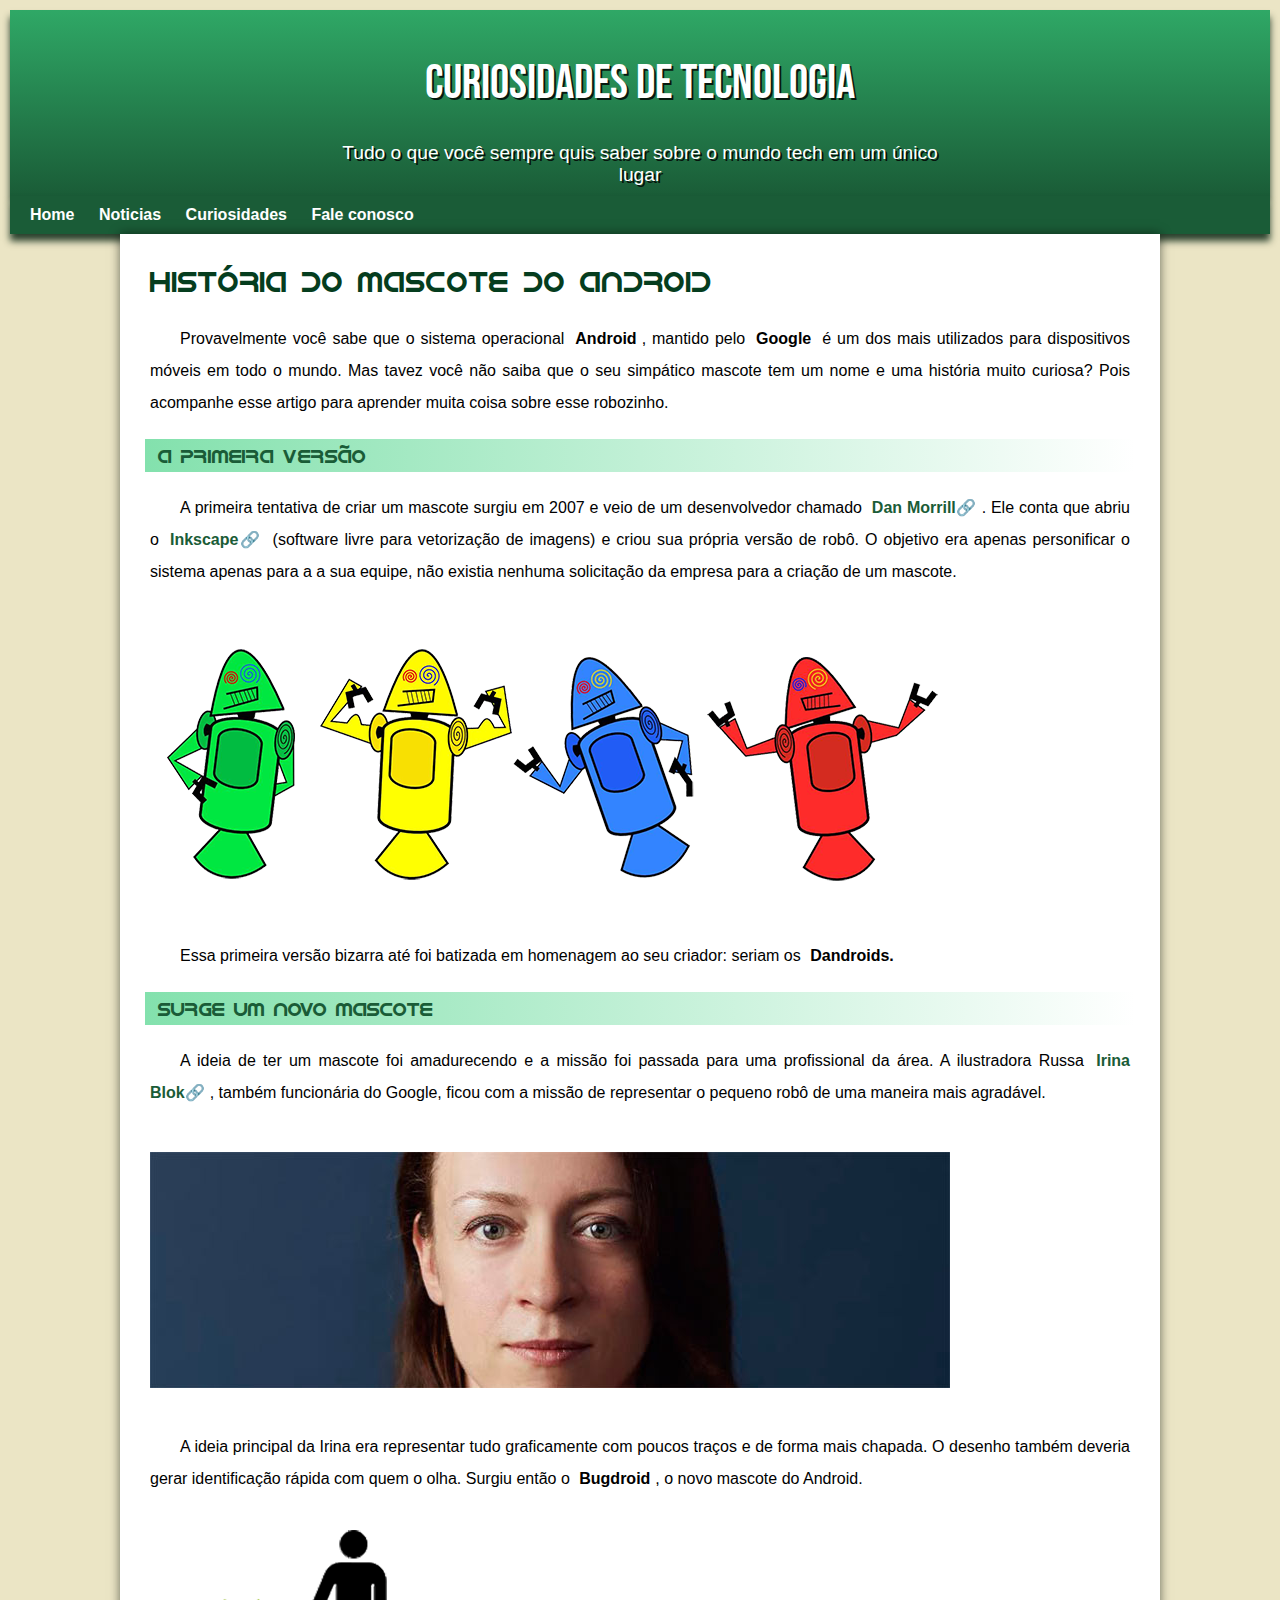
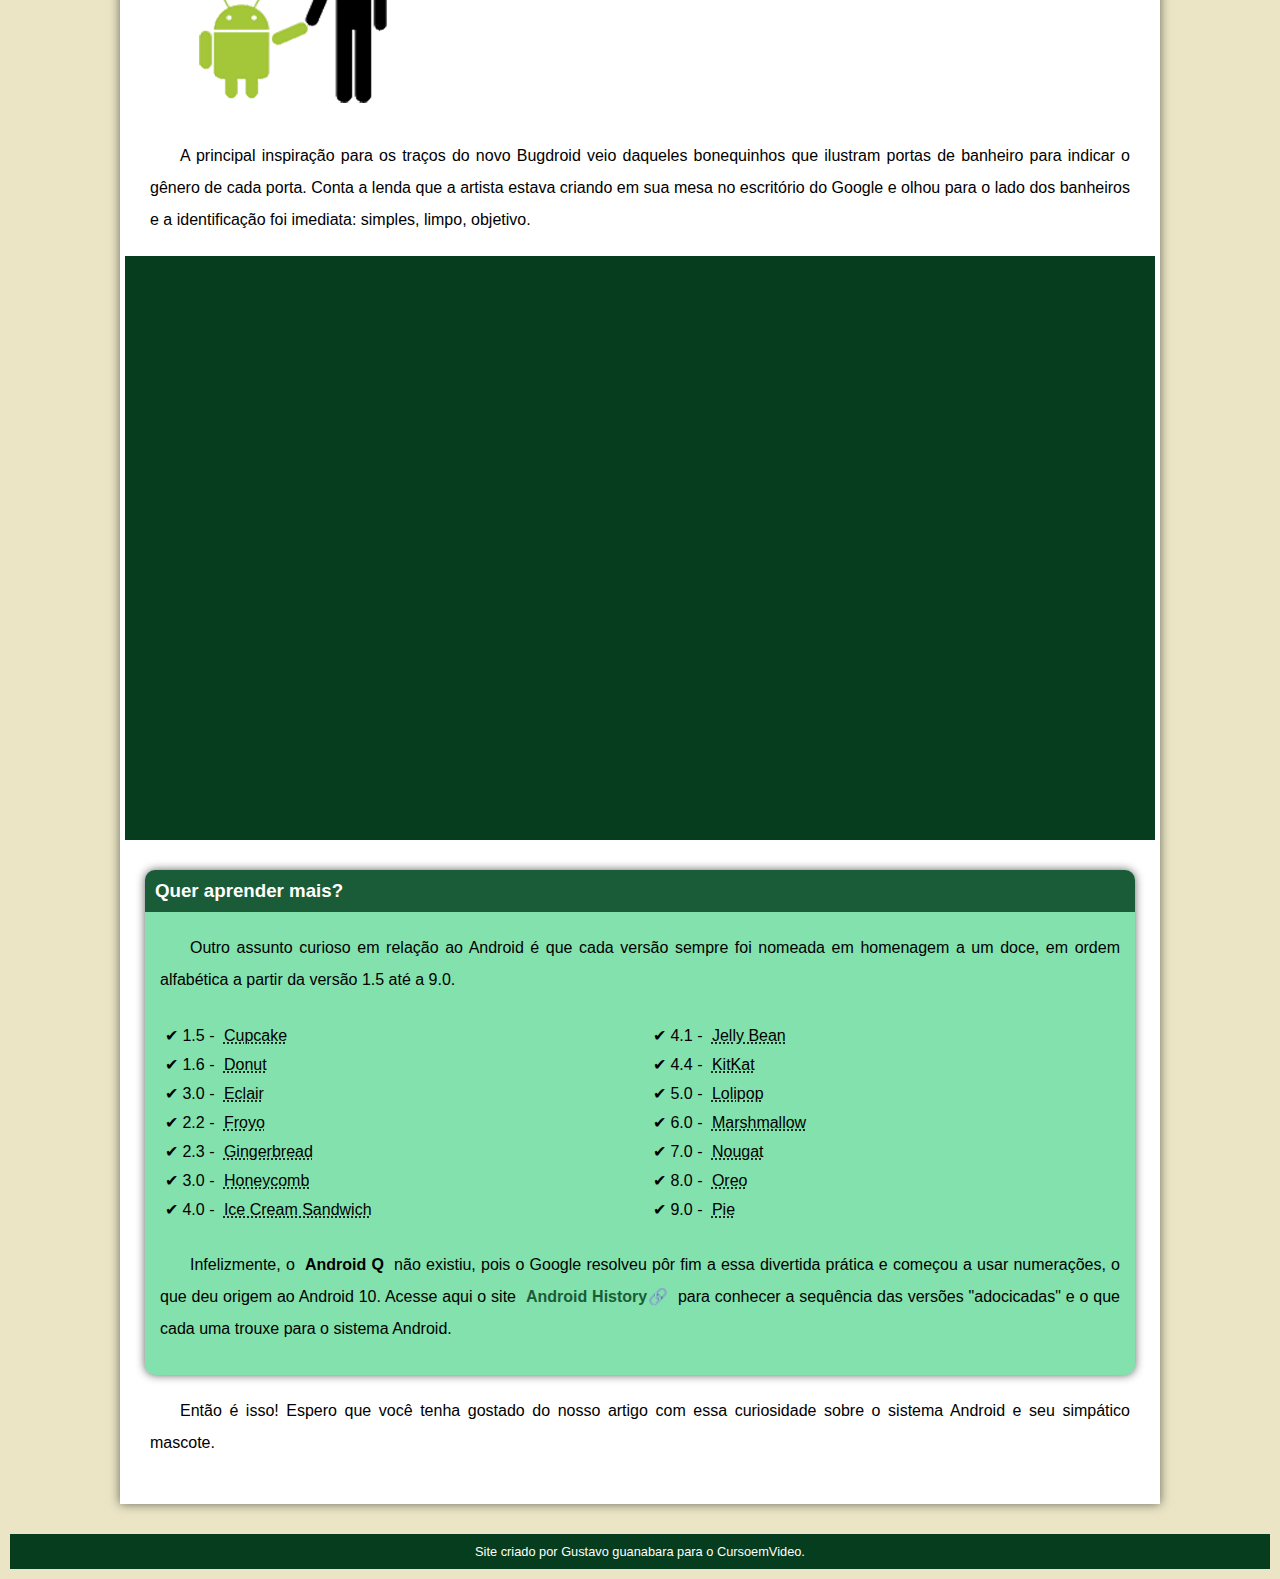
<file: index.html>
<!DOCTYPE html>
<html lang="pt-br">
<head>
    <meta charset="UTF-8">
    <meta name="viewport" content="width=device-width, initial-scale=1.0">
    <title>Como surgiu o mascote do Android?</title>
    <link rel="shortcut icon" href="imagens/favicon.ico" type="image/x-icon">
    <link rel="stylesheet" href="style.css">
</head>
<body>
    <header>
        <h1>Curiosidades de tecnologia</h1>
        <p>
            Tudo o que você sempre quis saber sobre o mundo tech em um único lugar
        </p>
    </header>
    <nav>
        <a href="#">Home</a>
        <a href="#">Noticias</a>
        <a href="#">Curiosidades</a>
        <a href="#">Fale conosco</a>
    </nav>
    <main>
        <article>
            <h1>História do Mascote do Android</h1>

            <p>
                Provavelmente você sabe que o sistema operacional <strong>Android</strong>, mantido pelo <strong>Google</strong> é um dos mais utilizados para dispositivos móveis em todo o mundo. Mas tavez você não saiba que o seu simpático mascote tem um nome e uma história muito curiosa? Pois acompanhe esse artigo para aprender muita coisa sobre esse robozinho.
            </p>

            <h2>A primeira versão</h2>

            <p>
                A primeira tentativa de criar um mascote surgiu em 2007 e veio de um desenvolvedor chamado <a href="https://androidcommunity.com/dan-morrill-shows-us-the-android-mascot-that-almost-was-20130103/" target="_blank" rel="noopener noreferrer" class="externo">Dan Morrill</a>. Ele conta que abriu o <a href="https://inkscape.org/pt-br/" target="_blank" rel="noopener noreferrer" class="externo">Inkscape</a> (software livre para vetorização de imagens) e criou sua própria versão de robô. O objetivo era apenas personificar o sistema apenas para a a sua equipe, não existia nenhuma solicitação da empresa para a criação de um mascote.
            </p>
            <picture>
                <source media="(max-width:800px)" srcset="imagens/dan-droids-pq.png">
                <img src="imagens/dan-droids.png" alt="Primeiro mascote do Android">
            </picture>
            <p>
                Essa primeira versão bizarra até foi batizada em homenagem ao seu criador: seriam os <strong>Dandroids.</strong>
            </p>

            <h2>Surge um novo mascote</h2>

            <p>
                A ideia de ter um mascote foi amadurecendo e a missão foi passada para uma profissional da área. A ilustradora Russa <a href="https://www.irinablok.com/" target="_blank" rel="noopener noreferrer" class="externo">Irina Blok</a>, também funcionária do Google, ficou com a missão de representar o pequeno robô de uma maneira mais agradável.
            </p>
            <picture>
                <source media="(max-width: 880px)" srcset="imagens/irina-blok-pq.jpg">
                <img src="imagens/irina-blok.jpg" alt="Criadora do Bugdroid">
            </picture>
            

            <p>
                A ideia principal da Irina era representar tudo graficamente com poucos traços e de forma mais chapada. O desenho também deveria gerar identificação rápida com quem o olha. Surgiu então o <strong>Bugdroid</strong>, o novo mascote do Android.
            </p>
                <img src="imagens/bugdroid.png" alt="bugdroid" class="pequeno">
            
            <p>
                A principal inspiração para os traços do novo Bugdroid veio daqueles bonequinhos que ilustram portas de banheiro para indicar o gênero de cada porta. Conta a lenda que a artista estava criando em sua mesa no escritório do Google e olhou para o lado dos banheiros e a identificação foi imediata: simples, limpo, objetivo.
            </p>
            <div class="video">
                 <iframe width="560" height="315" src="https://www.youtube.com/embed/l2UDgpLz20M?si=MmpPVqRnIaRR4aCT" title="YouTube video player" frameborder="0" allow="accelerometer; autoplay; clipboard-write; encrypted-media; gyroscope; picture-in-picture; web-share" referrerpolicy="strict-origin-when-cross-origin" allowfullscreen></iframe>
            </div>
           
            
            <aside>
               <h3> Quer aprender mais?</h3>
                <p>
                    Outro assunto curioso em relação ao Android é que cada versão sempre foi nomeada em homenagem a um doce, em ordem alfabética a partir da versão 1.5 até a 9.0.
                </p>

                <ul>
                    <li>1.5 - <abbr title="Bolinho pequeno com chantili">Cupcake</abbr></li>
                    <li>1.6 - <abbr title="Rosquinhho recheada">Donut</abbr></li>
                    <li>3.0 - <abbr title="bomba">Eclair</abbr></li>
                    <li>2.2 - <abbr title="Iogurte congelado">Froyo</abbr></li>
                    <li>2.3 - <abbr title="Biscoito de Gengibre">Gingerbread</abbr></li>
                    <li>3.0 - <abbr title="Favo de mel">Honeycomb</abbr></li>
                    <li>4.0 - <abbr title="Sanduiche de sorvete">Ice Cream Sandwich</abbr></li>
                    <li>4.1 - <abbr title="Jujuba">Jelly Bean</abbr></li>
                    <li>4.4 - <abbr title="Kitkat">KitKat</abbr></li>
                    <li>5.0 - <abbr title="Pirulito">Lolipop</abbr></li>
                    <li>6.0 - <abbr title="Marshmallow">Marshmallow</abbr></li>
                    <li>7.0 - <abbr title="Torrone">Nougat</abbr></li>
                    <li>8.0 - <abbr title="Oreo">Oreo</abbr></li>
                    <li>9.0 - <abbr title="torta">Pie</abbr></li>
                </ul>

                <p>Infelizmente, o <strong>Android Q</strong> não existiu, pois o Google resolveu pôr fim a essa divertida prática e começou a usar numerações, o que deu origem ao Android 10.
                Acesse aqui o site <a href="https://www.android.com/intl/en_uk/what-is-android/" target="_blank" rel="noopener noreferrer" class="externo">Android History</a> para conhecer a sequência das versões "adocicadas" e o que cada uma trouxe para o sistema Android.</p>
            </aside>

            <p>Então é isso! Espero que você tenha gostado do nosso artigo com essa curiosidade sobre o sistema Android e seu simpático mascote.</p>
        </article>
    </main>
    <footer>
        <p>Site criado por Gustavo guanabara para o CursoemVideo.</p>
    </footer>
</body>
</html>
</file>
<file: style.css>
@charset "UTF-8";

@import url('https://fonts.googleapis.com/css2?family=Bebas+Neue&display=swap');

@font-face{
    font-family: 'Android';
    src: url('fontes/idroid.otf') format('opentype');
    font-weight: normal;
}
:root{/*variaveis em css*/
    --cor0:#ebe5c5;
    --cor1:#83e1ad;
    --cor2:#3ddc84;
    --cor3:#2fa866;
    --cor4:#1a5c37;
    --cor5:#053d1e;

    --fonte-padrao: arial, Verdana, Helvetica, sans-serif;
    --fonte-destaque: 'Bebas Neue', cusive;
    --fonte-android: 'Android', cursive;
}
*{ /*Configurações globais*/
    margin: 0px;
    padding: 5px;
}
body{/*Corpo do site*/
    background-color:var(--cor0); 
    font-family: var(--fonte-padrao)
}
a.externo::after{
    content: '\1F517';
}
header{ /*cabeçalho*/
    background-image:linear-gradient(to bottom,#2fa866,#1a5c37);
    min-height: 100px; /*Altura minima*/
    text-align: center; /*Texto centralizado*/
    padding-top: 40px; /*espaço entre o conteúdo e a borda, no alto*/
    box-shadow: 0px 7px 7px #021f0fd3; /*Sombras*/
}
header h1{ /*Titulo do header*/
   color: #ffffff; /*cor da letra*/
   font-family: var(--fonte-destaque); /*fonte*/
   font-weight: normal;
   font-size: 3em; /*Tamanho da fonte*/
   margin-bottom: 20px; /*Margem abaixo*/
   text-shadow: 2px 2px 0px #000000d2; /*Sombras no texto*/
}
header > p{ /*paragrafos do header*/
    color: #ffffff; /*Cor da letra*/
    font-family: var(--fonte-padrao); /*fonte*/
    font-size: 1.2em;  /*Tamanho da fonte*/
    margin-bottom: 20px; /*Margem abaixo*/
    max-width: 600px; /*largura maxima*/
    margin:auto; /*centralizar elemento*/
    padding-right: 10px ; /*espaço entre o conteudo e a borda, do lado direito*/
    padding-left: 10px; /*espaço entre o conteudo e borda, do lado esquerdo*/
    text-shadow: 2px 2px 0px #000000d2; /*Sombras nas letras*/
}
nav{ /*Area onde fica os links*/
    background-color: var(--cor4); /*cor da area*/
    padding: 10px; /*espaço entre o conteudo e a borda*/
    box-shadow: 0px 7px 7px #021f0fd3; /*sombra*/
}
nav > a{ /*âncoras localizadas no nav*/
    color: #ffffff; /*cor da letra*/
    padding: 10px; /*espaço entre conteudo e a borda*/
    text-decoration: none; /*decoração do texto, nenhuma*/
    font-weight: bold;/*espessura da fonte, negrito*/
}
nav > a:hover{ /*Quando passar o mouse por cima de uma ancora localizada no nav*/
    background-color: #2fa866; /*Vai ficar dessa cor*/
    color: var(--cor5); /*E a letra dessa*/
}
main{ /*Area principal*/
    min-width: 300px; /*Largura minima*/
    max-width: 1000px; /*Largura maxima*/
    margin: auto; /*centralizar elemento*/
    margin-bottom: 30px; /*Margem abaixo*/
    padding: 20px; /*Espaço entre o conteúdo e a borda*/
    background-color: #ffffff; /*cor da area principal*/
    box-shadow: 0px 0px 10px #010a0593 ; /*Sombras na caixa*/
    
}
main h1{ /*h1 do main*/
    color: var(--cor5); /*cor da letra*/
    font-family: var(--fonte-android); /*fonte*/
    font-weight: normal;
    font-size: 1.8em;
}
main h2{ /*h2 do main*/
    color: var(--cor4); /*cor da letra*/
    font-family: var(--fonte-android); /*fonte*/
    font-weight: normal;
    font-size: 1.2em;/*Tamanho da fonte*/
    background-image: linear-gradient(to right, var(--cor1),transparent);
    text-indent: 8px;
}
main p{ /*p do main*/
    margin: 15px 0px; /*margem*/
    text-align: justify; /*texto justificado*/
    text-indent: 30px;/*indentação no começo do paragrafo*/
    line-height: 2em; /*espaço entre as linhas do texto*/
}
main a{ /*ancora do main*/
    text-decoration: none;/*sem decoração no texto*/
    font-weight: bold; /*espessura da fonte, negrito*/
    color: var(--cor4); /*cor da letra*/
}
main a:hover{
    text-decoration: underline;
}
main > img{ /*imagens no main*/
    width: 100%; /*ocupará 100% da largura do main*/
}
main > img.pequeno { /*imagem com o id "pequeno" dentro do main*/
    display: block; /*faz com que o elemento se comporte como um bloco*/
    width: 100%;
    max-width: 200px;/*Largura maxima*/
    height: auto;
    margin:auto;/*centralizar elemento*/
}
img{
    max-width: 100%;
    height: auto;
    display: block;
}
div.video{
    background-color: #053d1e; /*Define a cor de fundo verde escuro*/
    margin: 0px -20px 30px -20px; /*margens externas, 0px (sem espaço acima),-20px o elemento vai "invadir" o lado direito, 30px espaço de 30px abaixo, -20px o elemento vai "invadir" o lado esquerdo*/
    padding: 20px; /*spaçamento interno de 20px em todos os lados.*/
    padding-bottom: 57%; /*Isso define a altura proporcional à largura do elemento. 56% é aproximadamente igual a uma proporção de 16:9, usada em vídeos.*/
    position: relative;/*Permite que elementos posicionados com `absolute`** fiquem *relativos* a essa `div`*/
}
div.video > iframe{
    position: absolute; /*O iframe sai do fluxo normal da página e é posicionado em relação ao .video (porque .video tem position: relative).*/
    top: 5%; /*Afasta o iframe 5% da parte superior*/
    left: 5%;/*5% da esquerda */
    width: 90%;/*O iframe ocupa 90% da largura e altura do container .video, o que, somado aos 5% de cada lado (top/left), o centraliza com uma "moldura" de 5% em todos os lados.*/
    height: 90%;
}
@media (max-width: 600px) {
aside > ul{
    columns: 1;
}
}
aside{
    background-color: var(--cor1); /*cor da caixa*/
    padding: 10px; /*Espaço entre o conteudo e a borda*/
    border-radius:10px ;/*bordas arredondadas*/
    box-shadow: 0px 0px 10px #0000009f;
}
aside > h3{
    background-color: var(--cor4);/*Cor da caixa doh3*/
    color: #ffffff; /*Cor da letra*/
    padding: 10px; /*Espaço entre o conteudo e a borda*/
    margin: -10px -10px 0px -10px; /*margens negativas, vão para o lado contrário*/
    border-radius: 10px 10px 0px 0px; /*bordas arredondadas*/
}
aside > ul{
    list-style: '\2714\0a0'; /*Emoji*/
    list-style-position: inside ; /*posição*/
    columns: 2; /*colunas*/
}
footer{/*rodapé*/
    background-color:var(--cor5); /*cor do rodapé*/
    color: #ffffff;/*cor da fonte*/
    text-align: center; /*Texto centralizado*/
    font-size: 0.8em;/*Tamanho da fonte*/
    padding: 5px;/*Espaço entre conteúdo e a borda*/
}
</file>
